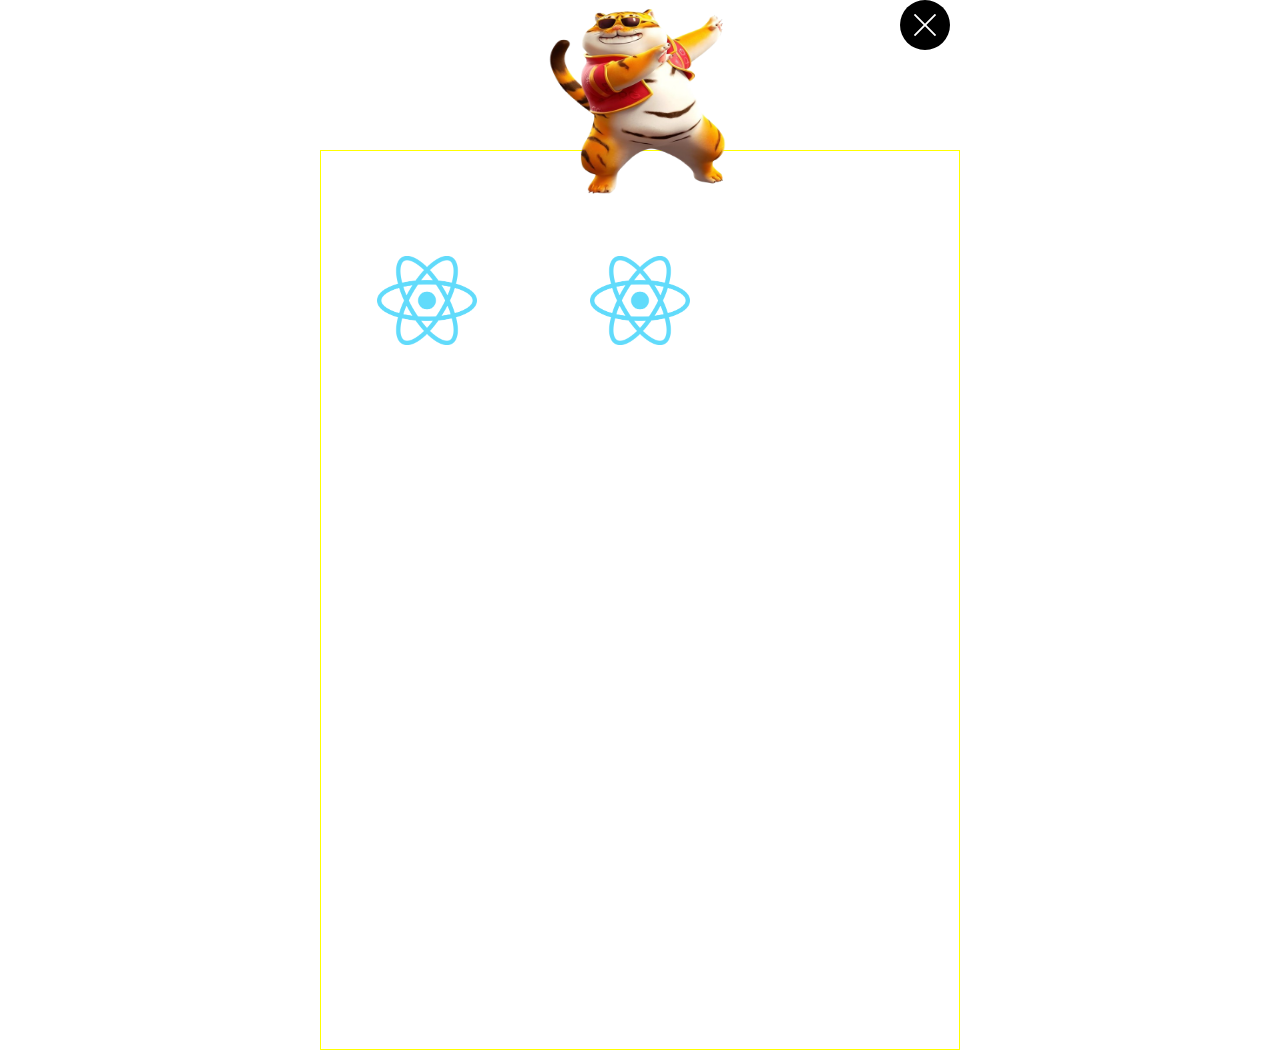
<file: modal.html>
<!DOCTYPE html>
<html lang="pt-BR">
<head>
<meta name="viewport" content="width=device-width, initial-scale=1.0">
<link href="https://cdn.jsdelivr.net/npm/bootstrap@5.3.8/dist/css/bootstrap.min.css" rel="stylesheet" integrity="sha384-sRIl4kxILFvY47J16cr9ZwB07vP4J8+LH7qKQnuqkuIAvNWLzeN8tE5YBujZqJLB" crossorigin="anonymous">
<link rel="stylesheet" href="css/modal.css">
</head>

<body>


<div class="centralModal">
<div class="centralCloseModal">
<div class="closeModal">

<svg id="close_page" xmlns="http://www.w3.org/2000/svg" width="16" height="16" fill="currentColor" class="bi bi-x-lg" viewBox="0 0 16 16">
  <path d="M2.146 2.854a.5.5 0 1 1 .708-.708L8 7.293l5.146-5.147a.5.5 0 0 1 .708.708L8.707 8l5.147 5.146a.5.5 0 0 1-.708.708L8 8.707l-5.146 5.147a.5.5 0 0 1-.708-.708L7.293 8z"/>
</svg>

</div>

</div>

<div class="bodyModal">

<div class="Modal">

<div class="modalCartinha">
<div class="cartinha">
  <img src="imagem/tiger.png" />
</div>

</div>

<div class="CentralDivs">

<div class="box"><img src="imagem/imagem01.png" /></div>
<div class="box"><img src="imagem/imagem01.png" /></div>
<div class="box"><img src="imagem/imagem01.png" /></div>
<div class="box"><img src="imagem/imagem01.png" /></div>
<div class="box"><img src="imagem/imagem01.png" /></div>
<div class="box"><img src="imagem/imagem01.png" /></div>
<div class="box"><img src="imagem/imagem01.png" /></div>
<div class="box"><img src="imagem/imagem01.png" /></div>
<div class="box"><img src="imagem/imagem01.png" /></div>

</div>

</div>

</div>

</div>


</body>

<script src="javascript/incrementId.js"></script>
</html>
</file>
<file: css/modal.css>
*
{
    margin: 0px;
    padding: 0px;
    box-sizing: border-box;
}


.centralModal
{
    /*border: 1px solid black;*/
    width: 100%;
    height: 100%;
    position: absolute;
}

.centralModal .centralCloseModal
{
    /*border: 1px solid black;*/
    width: 100%;
    height: 50px;
    display: flex;
    justify-content: center;
    align-items: center;
}

.centralModal .centralCloseModal .closeModal
{
    /*border: 1px solid red;*/
    width: 50%;
    height: 100%;
    display: flex;
    justify-content: flex-end;
    align-items: center;
}

.centralModal .centralCloseModal .closeModal svg 
{
    width: 50px;
    height: 50px;
    color: white;
    margin-right: 10px;
    background-color: black;
    border-radius: 100%;
    padding: 10px;
}

.centralModal .bodyModal
{
    /*border: 2px solid black;*/
    width: 100%;
    height: 100%;
    display: flex;
    justify-content: center;
    align-items: center;
}

.centralModal .bodyModal .Modal 
{
    /*border: 1px solid red;*/
    width: 50%;
    height: 100%;
}

.centralModal .bodyModal .Modal .modalCartinha
{
    /*border: 1px solid blue;*/
    width: 100%;
    height: 100px;
    display: grid;
    place-items: center;
}

.centralModal .bodyModal .Modal .modalCartinha .cartinha 
{
    /*border: 1px solid black;*/
    width: 50%;
    height: 100%;
    display: flex;
    justify-content: center;
    align-items: center;
    position: relative;
}

.centralModal .bodyModal .Modal .modalCartinha .cartinha img {
    width: 200px;
    height: 200px;
    position: absolute;
    animation: animar_tiger 2.5s ease-in-out infinite;
    top: 50%;  /* Para manter a imagem centrada verticalmente */
    left: 50%; /* Para manter a imagem centrada horizontalmente */
    transform: translate(-50%, -50%); /* Ajusta o centro da imagem */
}

@keyframes animar_tiger {
    0% {
        transform: translate(-50%, -50%) translateX(0); /* Começa no meio */
    }
    25% {
        transform: translate(-50%, -50%) translateX(-100px); /* Vai para a esquerda */
    }
    50% {
        transform: translate(-50%, -50%) translateX(0); /* Volta para o meio */
    }
    75% {
        transform: translate(-50%, -50%) translateX(100px); /* Vai para a direita */
    }
    100% {
        transform: translate(-50%, -50%) translateX(0); /* Volta para o meio */
    }
}

.centralModal .bodyModal .Modal .CentralDivs {
    border: 1px solid  yellow;
    width: 100%;
    height: 100%;
    overflow: hidden;
    display: flex;
    flex-wrap: wrap;
    justify-content: flex-start; 
    gap: 0px; 
}

.centralModal .bodyModal .Modal .CentralDivs .box {
    /*border: 1px solid blue;*/
    flex: 0 0 33.33%; 
    height: 33.33%; 
    display: grid;
    place-items: center;
    transform: translateY(-960px);
    transition: transform 1s ease-out;
}


.centralModal .bodyModal .Modal .CentralDivs .box img 
{
    width: 100px;
    height: 100x;
    animation: react_router 1s infinite;
}

@keyframes react_router{
    from{transform: rotate(0deg);}
    to{transform: rotate(360deg);}
}

.centralModal .bodyModal .Modal .CentralDivs #id9
{
   transform: translateY(0px);
   animation-delay: 1s;
}

.centralModal .bodyModal .Modal .CentralDivs #id8
{
   transform: translateY(0px);
   animation-delay: 1s;
}

.centralModal .bodyModal .Modal .CentralDivs #id7
{
   transform: translateY(0px);
   animation-delay: 1s;
}

.centralModal .bodyModal .Modal .CentralDivs #id6
{
   transform: translateY(0px);
   animation-delay: 1s;
}

.centralModal .bodyModal .Modal .CentralDivs #id5
{
   transform: translateY(0px);
   animation-delay: 1s;
}

.centralModal .bodyModal .Modal .CentralDivs #id4
{
   transform: translateY(0px);
   animation-delay: 1s;
}

.centralModal .bodyModal .Modal .CentralDivs #id3
{
   transform: translateY(0px);
   animation-delay: 1s;
}

.centralModal .bodyModal .Modal .CentralDivs #id2
{
   transform: translateY(0px);
   animation-delay: 1s;
}

.centralModal .bodyModal .Modal .CentralDivs #id1
{
   transform: translateY(0px);
   animation-delay: 1s;
}

@media only screen and (max-width: 600px)
{
    .centralModal .bodyModal .Modal
    {
        width: 100%;
    }

    .centralModal .centralCloseModal .closeModal
    {
        width: 100%;
        height: 100%;
    }
}

.nova-div
{
    /*border: 1px solid red;*/
    width: 100%;
    height: 100%;
    display: grid;
    place-items: center;
}

.nova-div #animar_react
{
  animation: animar_img 1s infinite;
}


@keyframes animar_img{
    from{transform: rotate(0deg));}
    to{transform: rotate(360deg);}
}
</file>
